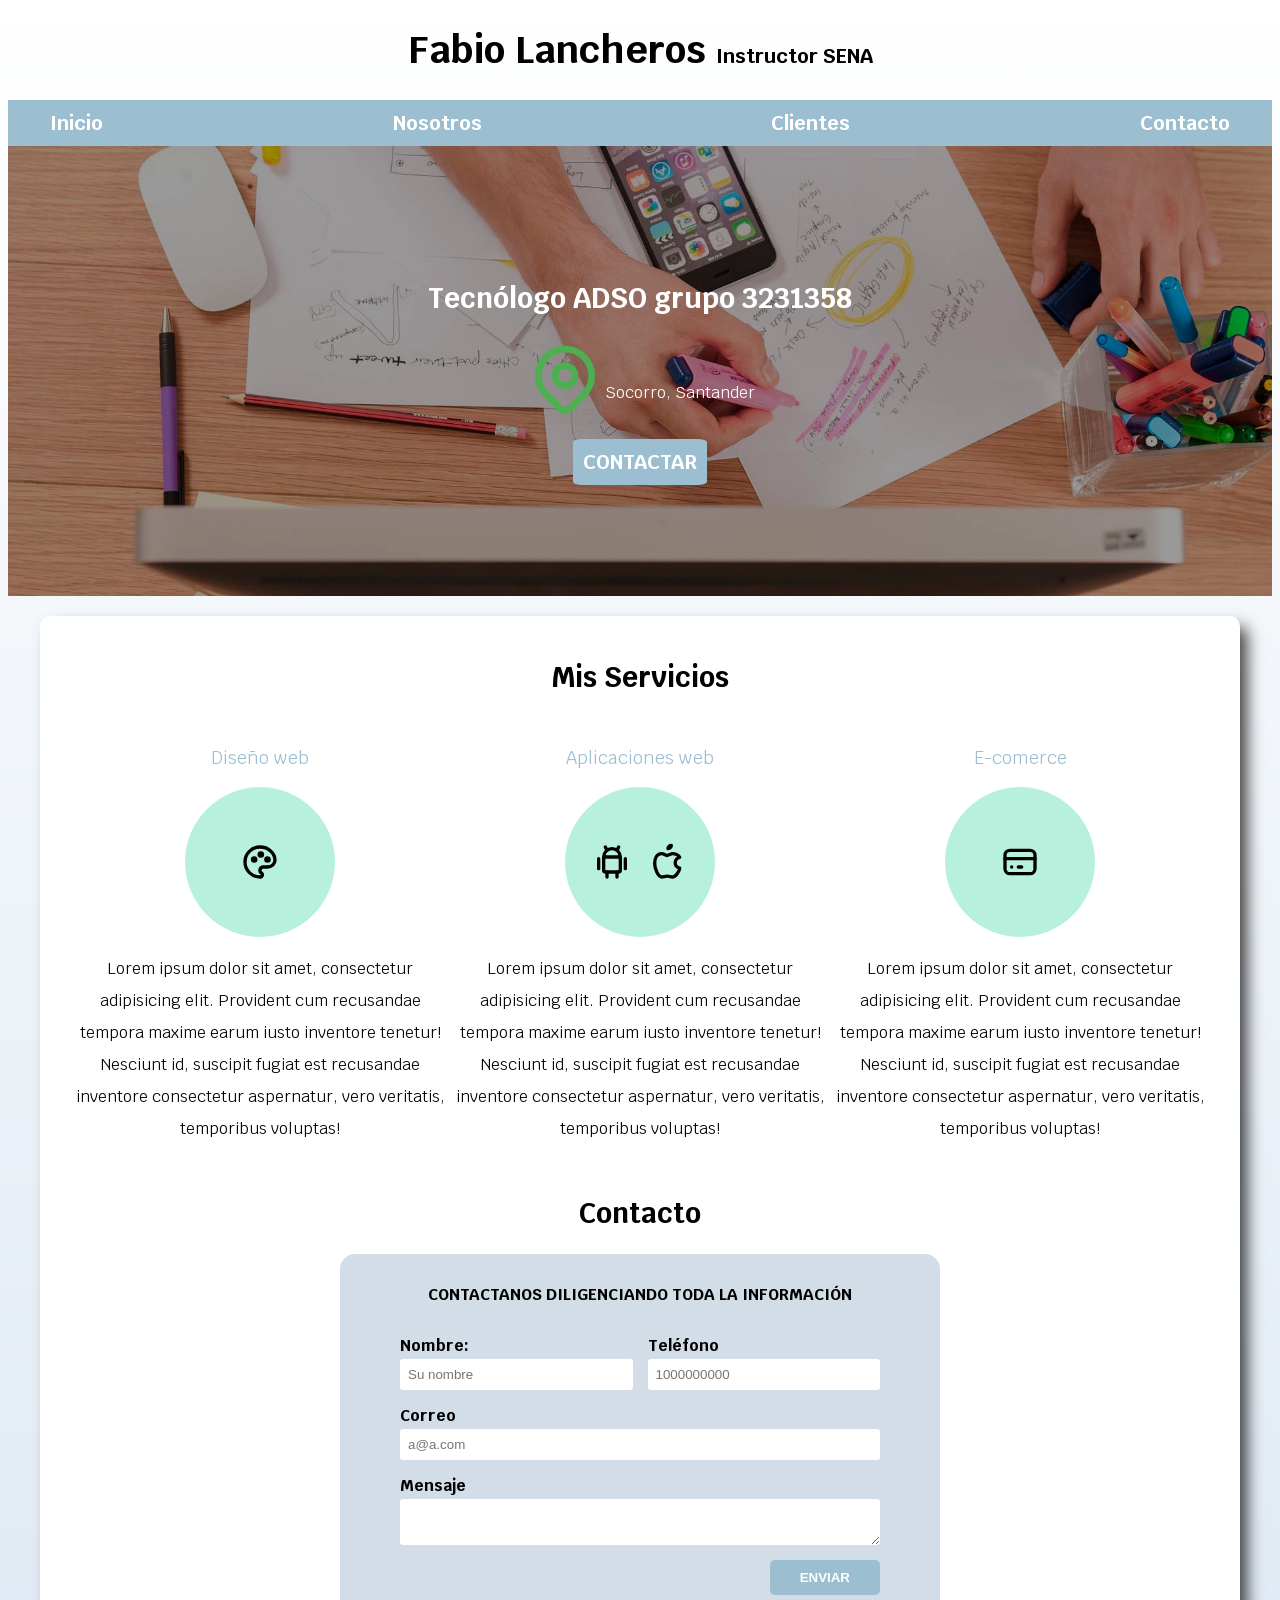
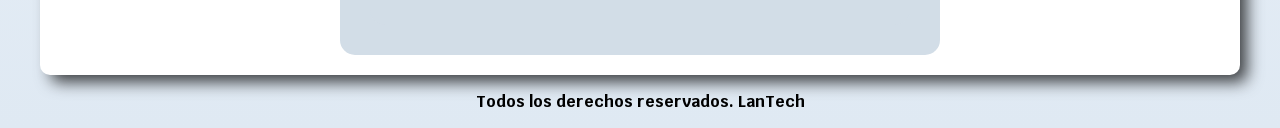
<file: index.html>
<!DOCTYPE html>
<html lang="es">

<head>
    <meta charset="UTF-8">
    <meta name="viewport" content="width=device-width, initial-scale=1.0">
    <title>ADSO</title>
    <link rel="preconnect" href="https://fonts.googleapis.com">
    <link rel="preconnect" href="https://fonts.gstatic.com" crossorigin>
    <link href="https://fonts.googleapis.com/css2?family=Krub:wght@400;700&display=swap" rel="stylesheet">
    <link rel="stylesheet" href="styles.css">

</head>

<body>
    <header>
        <h1 class="titulo">Fabio Lancheros <span> Instructor SENA</span></h1>
    </header>

    <div class="nav-bg">
        <nav class="navegacion-principal contenedor">
            <a href="#">Inicio</a>
            <a href="nosotros.html">Nosotros</a>
            <a href="#">Clientes</a>
            <a href="#">Contacto</a>
        </nav> <!--nav-bg-->
    </div>

    <section class="hero">
        <div class="contenido-hero">
            <h2>Tecnólogo ADSO grupo 3231358</h2>
            <div class="icono-ubicacion">
                <svg xmlns="http://www.w3.org/2000/svg" width="80" height="80" viewBox="0 0 24 24" fill="none"
                    stroke="#4caf50" stroke-width="2" stroke-linecap="round" stroke-linejoin="round"
                    class="icon icon-tabler icons-tabler-outline icon-tabler-map-pin">
                    <path stroke="none" d="M0 0h24v24H0z" fill="none" />
                    <path d="M9 11a3 3 0 1 0 6 0a3 3 0 0 0 -6 0" />
                    <path d="M17.657 16.657l-4.243 4.243a2 2 0 0 1 -2.827 0l-4.244 -4.243a8 8 0 1 1 11.314 0" />
                </svg>

                <p>Socorro, Santander</p>
            </div>
            <a class="boton" href="#">CONTACTAR</a>
        </div>
    </section>

    <div class="contenedor sombra">
        <main>
            <h2>Mis Servicios</h2>
            <div class="Servicios">
                <section class="Servicio">
                    <h3>Diseño web</h3>
                    <div class="iconos">
                        <svg xmlns="http://www.w3.org/2000/svg" width="40" height="40" viewBox="0 0 24 24" fill="none"
                            stroke="currentColor" stroke-width="2" stroke-linecap="round" stroke-linejoin="round"
                            class="icon icon-tabler icons-tabler-outline icon-tabler-palette">
                            <path stroke="none" d="M0 0h24v24H0z" fill="none" />
                            <path
                                d="M12 21a9 9 0 0 1 0 -18c4.97 0 9 3.582 9 8c0 1.06 -.474 2.078 -1.318 2.828c-.844 .75 -1.989 1.172 -3.182 1.172h-2.5a2 2 0 0 0 -1 3.75a1.3 1.3 0 0 1 -1 2.25" />
                            <path d="M7.5 10.5a1 1 0 1 0 2 0a1 1 0 1 0 -2 0" />
                            <path d="M11.5 7.5a1 1 0 1 0 2 0a1 1 0 1 0 -2 0" />
                            <path d="M15.5 10.5a1 1 0 1 0 2 0a1 1 0 1 0 -2 0" />
                        </svg>
                    </div>
                    <p>Lorem ipsum dolor sit amet, consectetur adipisicing elit. Provident cum recusandae tempora maxime
                        earum
                        iusto
                        inventore tenetur! Nesciunt id, suscipit fugiat est recusandae inventore consectetur aspernatur,
                        vero
                        veritatis, temporibus voluptas!</p>

                </section>

                <section class="Servicio">
                    <h3>Aplicaciones web</h3>
                    <div class="iconos">
                        <svg xmlns="http://www.w3.org/2000/svg" width="40" height="40" viewBox="0 0 24 24" fill="none"
                            stroke="currentColor" stroke-width="2" stroke-linecap="round" stroke-linejoin="round"
                            class="icon icon-tabler icons-tabler-outline icon-tabler-brand-android">
                            <path stroke="none" d="M0 0h24v24H0z" fill="none" />
                            <path d="M4 10l0 6" />
                            <path d="M20 10l0 6" />
                            <path d="M7 9h10v8a1 1 0 0 1 -1 1h-8a1 1 0 0 1 -1 -1v-8a5 5 0 0 1 10 0" />
                            <path d="M8 3l1 2" />
                            <path d="M16 3l-1 2" />
                            <path d="M9 18l0 3" />
                            <path d="M15 18l0 3" />
                        </svg>

                        <svg xmlns="http://www.w3.org/2000/svg" width="40" height="40" viewBox="0 0 24 24" fill="none"
                            stroke="currentColor" stroke-width="2" stroke-linecap="round" stroke-linejoin="round"
                            class="icon icon-tabler icons-tabler-outline icon-tabler-brand-apple">
                            <path stroke="none" d="M0 0h24v24H0z" fill="none" />
                            <path
                                d="M8.286 7.008c-3.216 0 -4.286 3.23 -4.286 5.92c0 3.229 2.143 8.072 4.286 8.072c1.165 -.05 1.799 -.538 3.214 -.538c1.406 0 1.607 .538 3.214 .538s4.286 -3.229 4.286 -5.381c-.03 -.011 -2.649 -.434 -2.679 -3.23c-.02 -2.335 2.589 -3.179 2.679 -3.228c-1.096 -1.606 -3.162 -2.113 -3.75 -2.153c-1.535 -.12 -3.032 1.077 -3.75 1.077c-.729 0 -2.036 -1.077 -3.214 -1.077" />
                            <path d="M12 4a2 2 0 0 0 2 -2a2 2 0 0 0 -2 2" />
                        </svg>
                    </div>
                    <p>Lorem ipsum dolor sit amet, consectetur adipisicing elit. Provident cum recusandae tempora maxime
                        earum
                        iusto
                        inventore tenetur! Nesciunt id, suscipit fugiat est recusandae inventore consectetur aspernatur,
                        vero
                        veritatis, temporibus voluptas!</p>

                </section>

                <section class="Servicio">
                    <h3>E-comerce</h3>
                    <div class="iconos">
                        <svg xmlns="http://www.w3.org/2000/svg" width="40" height="40" viewBox="0 0 24 24" fill="none"
                            stroke="currentColor" stroke-width="2" stroke-linecap="round" stroke-linejoin="round"
                            class="icon icon-tabler icons-tabler-outline icon-tabler-credit-card">
                            <path stroke="none" d="M0 0h24v24H0z" fill="none" />
                            <path d="M3 8a3 3 0 0 1 3 -3h12a3 3 0 0 1 3 3v8a3 3 0 0 1 -3 3h-12a3 3 0 0 1 -3 -3l0 -8" />
                            <path d="M3 10l18 0" />
                            <path d="M7 15l.01 0" />
                            <path d="M11 15l2 0" />
                        </svg>
                    </div>
                    <p>Lorem ipsum dolor sit amet, consectetur adipisicing elit. Provident cum recusandae tempora maxime
                        earum
                        iusto
                        inventore tenetur! Nesciunt id, suscipit fugiat est recusandae inventore consectetur aspernatur,
                        vero
                        veritatis, temporibus voluptas!</p>

                </section>
            </div>
        </main>

        <h2>Contacto</h2>

        <form class="formulario">
            <fieldset class=" formulario borde">
                <legend class="encabezado">Contactanos diligenciando toda la información</legend>

                
                    <div class="datos">
                        <label for="name">Nombre:</label>
                        <input type="text" id="name" placeholder="Su nombre">
                    </div>

                    <div class="datos">
                        <label for="phone">Teléfono</label>
                        <input type="text" name="phone" id="phone" placeholder="1000000000">
                    </div>
                

                <div class="datos campo-ancho">
                    <label for="email">Correo</label>
                    <input type="email" name="email" id="email" placeholder="a@a.com">
                </div>

                <div class="datos campo-ancho">
                    <label for="mensaje">Mensaje</label>
                    <textarea name="mensaje" id="mensaje">
                </textarea>
                </div>

                <input type="submit" value="Enviar" class="campo-ancho boton-enviar">
            </fieldset>
        </form>
    </div>


    <footer>
        <p>Todos los derechos reservados. LanTech</p>
    </footer>
</body>

</html>
</file>
<file: styles.css>
:root {
    --blanco: #ffffff;
    --oscuro: #212121;
    --primario: #FFC107;
    --secundario: #9cbed1;
    --gris: #757575;
    --grisclaro: #dfe9f3;

    /* --blanco: #d6efd8;
    --oscuro: #1a5319;
    --primario: #508d4e;
    --secundario: #80af81;
    --gris: #757575; */

    --fuente-principal: 3.8rem;
}

/*Globales*/
html {
    font-size: 62.5%;
    box-sizing: border-box;
    /*Box Zising*/
}


/*A todos los elementos del css aplique el box sizing y haga el calculo interno*/
*,
*:before,
*:after {
    box-sizing: inherit;
}

body {
    font-size: 16px;
    /*1rem=10px*/
    /**/
    font-family: "Krub", sans-serif;
    /**/
    background-image: linear-gradient(to top, var(--grisclaro)0%, var(--blanco)100%);
}


.contenedor {
    max-width: 120rem;
    margin: 0 auto;
}

.sombra {
    box-shadow: 9px 9px 16px -2px rgba(0, 0, 0, 0.74);
    background-color: var(--blanco);
    padding: 2rem;
    border-radius: 1rem;
}

/* .servicios {
    display: flex;
    flex-direction: row;
    text-align: center;

} */


@media(min-width: 768px) {
    .Servicios {
    display: grid;
    /* grid-template-columns: 300px 300px;
    grid-template-rows: 300px 800px; 
    grid: 200px 800px / 300px 300px;*/

    /*Estas son diferentes fromas de seccionar la pagina en columnas con grid.
     grid-template-columns: 33.3% 33.3% 33.3%; 
     Esta forma es para hacerlo con fracciones*/

    /* grid-template-columns: 1fr 1fr 1fr; 
    Esta es la manera más corta :)*/
    grid-template-columns: 1fr;
    text-align: center;
    padding: 1rem;
    grid-template-columns: repeat(3, 1fr);
    }
}

/*Tipografia*/
h1 {
    font-size: 3.8rem;
}

h2 {
    font-size: 2.8rem;
}

h3 {
    font-size: 1.8rem;
}

h1,
h2,
h3 {
    text-align: center;
}

/*Titulos*/
.titulo {
    text-align: center;
    font-size: 3.8rem;
    /* color: var(--oscuro); */
}

/* h2.titulo {
    text-align: center;
    font-size: 3.8rem;
    color: var(--oscuro);
} */

/* h1{
    text-align: center;
    font-size: 3.8rem;
    color: #3e5783;
}*/

.titulo span {
    font-size: 2rem;
}

.boton {
    color: var(--blanco);
    text-decoration: none;
    font-size: 2rem;
    font-weight: bold;
    padding: 1.5rem 3rem;
    /* display: block; */
    text-align: center;
    background-color: var(--secundario);
    border-radius: 7%;
    margin-top: 2rem;
    text-transform: uppercase;
    /* width: 90%; */
}

@media(min-width: 768px) {
    .boton {
        width: auto;
    }
}

/*Navegación principal*/

/* utility class */
.nav-bg {
    background-color: var(--secundario);
}

.navegacion-principal {
    display: flex;
    flex-direction: column;
    /* flex-direction: column;
    align-items: start; */
}


.navegacion-principal a {
    color: var(--blanco);
    text-decoration: none;
    font-size: 2rem;
    font-weight: bold;
    padding: 1rem;
    display: block;
    text-align: center;
}

/*:hover es seudoclase, existe pero existe
Se utiliza para mostrar cierto tipo de información, como un banner que hay que cerrar*/
.navegacion-principal a:hover {
    background-color: var(--primario);
    color: var(--oscuro);
}

/*Los estándares de MQ vienen siendo:480px para celulares, 768px para tablets, 1140px para laptops o 14040 o 1400 para pantallas más grandes*/
@media(min-width: 768px) {
    .navegacion-principal {
        flex-direction: row;
        justify-content: space-between;
    }

    .boton {
        padding: 1rem;
        width: auto;
    }
}

/*Mediaquery para celulares*/
/* @media(min-width: 480px){
    body{
        background-color: var(--gris);
    }
} */

/*Mediaquery para tablets*/
/* @media(min-width: 768px){
    body{
        background-color: var(--gris);
    }
} */


/*Hero*/
.hero {
    background-image: url(hero.jpg);
    background-repeat: no-repeat;
    background-size: cover;

    height: 450px;
    padding: 20px;
    position: relative;
    margin-bottom: 2rem;

}

/*Esto hace que se le aplique opasidad a la imagen y que se aplique corectamente a toda la imagen*/
.contenido-hero {
    position: absolute;

    /**/
    display: flex;
    flex-direction: column;
    align-items: center;
    justify-content: center;
    /* align-items: baseline; */

    /* background-color: rgb(0 0 0 .5); */
    background-color: rgba(0 0 0 / 40%);
    /* width: 100%;
    height: 100%; */

    top: 0;
    left: 0;
    bottom: 0;
    right: 0;


}

.icono-ubicacion {
    display: flex;
    align-items: flex-end;

}

.contenido-hero h2,
.contenido-hero p {
    color: var(--blanco);
}

/* body {

  background: #d6f1ff;
background: linear-gradient( to top, rgba(214, 241, 255, 1) 28%, rgba(163, 255, 221, 1) 100%);

} */

/* .caja-contenedor {
    width: 60%;
    margin: 2rem auto;
    padding: 2rem;
    background-color: azure;
    border: .3rem solid #48a3b3af;
    border-radius: 1.5rem;
} */

.Servicio{
    display: flex;
    flex-direction: column;
    align-items: center;
    
}

.Servicio h3{
    color: var(--secundario);
    font-weight: normal;
}

.Servicio p{
    line-height: 2;
    text-align: center;
}

.Servicio .iconos{
    background-color: rgb(183, 241, 222);
    border-radius: 50%;
    width: 15rem;
    height: 15rem;
    display: flex;
    justify-content: space-evenly;
    align-items: center;
    margin: auto;
    padding: 1rem;
}


.formulario{
    background-color: #d2dde7;
    max-width: 60rem;
    margin: 0rem auto;
    padding: 3rem;
    border: .1rem #71c9d3;
    border-radius: 1.5rem;
    text-align: center;
}



.formulario fieldset {
    display: grid;
    grid-template-columns: repeat(1, 1fr);
    gap: 1.5rem;
    grid-column: 1 / -1;
}

@media(min-width:768px ) {
    .formulario fieldset {
    display: grid;
    grid-template-columns: repeat(2, 1fr);
    gap: 1.5rem; 
    }
}

.campo-ancho {
    grid-column: 1 / -1;

}

.campo-ancho textarea{
    padding: 12px;
    min-height: 2.3rem;
}

.boton-enviar {
    justify-self: end;
    background-color: var(--secundario);
    color: var(--blanco);
    padding: 1rem 3rem;
    font-weight: bold;
    text-transform: uppercase;
    border-radius: 0.5rem;
    cursor: pointer;
    border: none;
}

.encabezado {
    color: rgb(0, 0, 0);
    text-transform: uppercase;
    grid-column: 1 / -1;
    width: 100%;
    font-weight: bold;
}

.datos {
    display: flex;
    flex-direction: column;
    
}

.datos input,
.datos textarea {
    padding: 0.8rem;
    border: none;
    border-radius: 0.3rem;
}

.datos label{
    font-weight: bold;
    margin-bottom: 0.3rem;
    text-align: left;
}

.borde {
    border: none;
    display: grid;
    grid-template-columns: repeat(2, 1fr);
    gap: 1.5rem;
}

footer{
    text-align: center;
    font-weight: bold;

}
</file>
